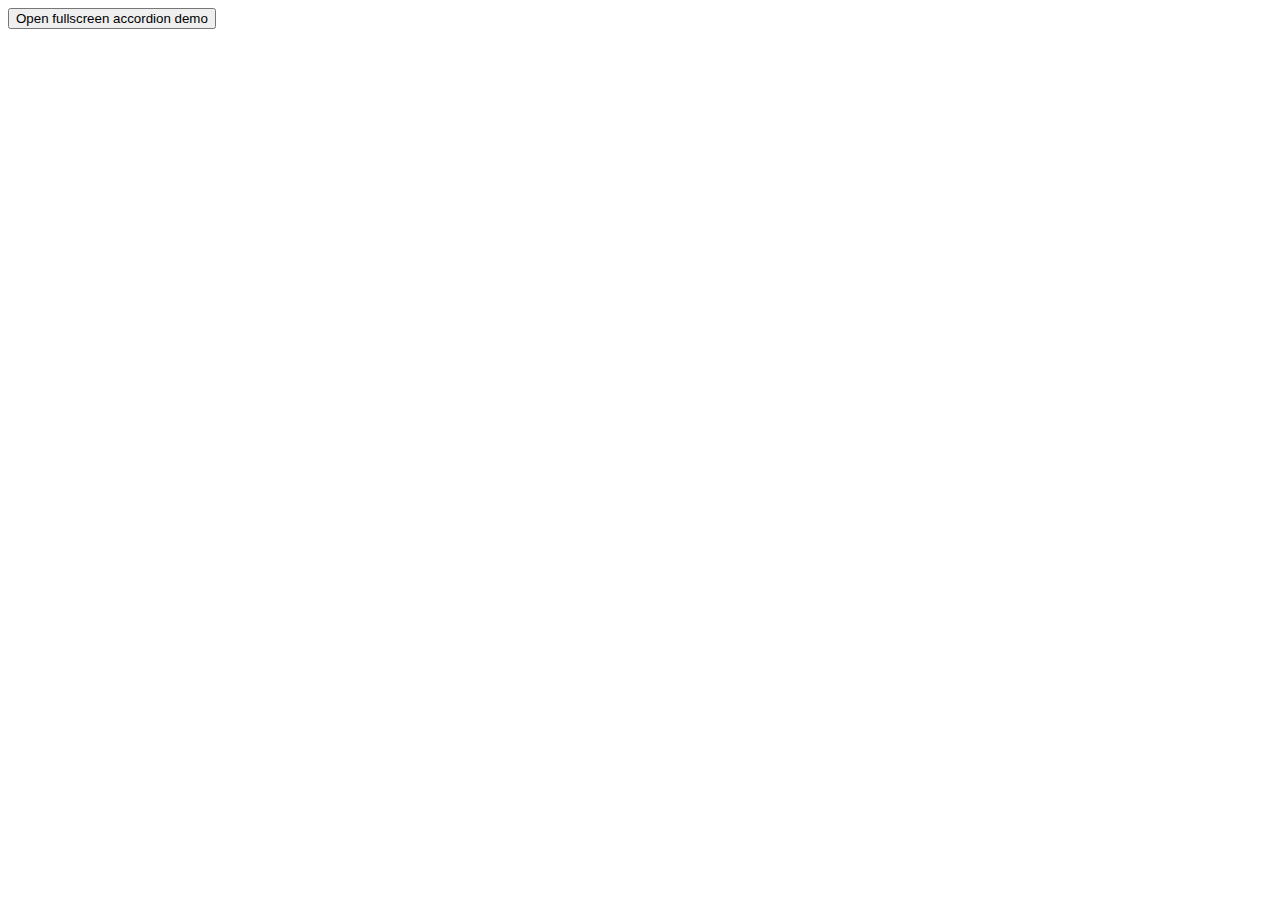
<file: Test/static/dhtmlxSuite_v50_std/samples/dhtmlxAccordion/01_init/04_fullscreen.html>
<!DOCTYPE html>
<html>
<head>
	<title>Fullscreen init</title>
	<meta http-equiv="Content-Type" content="text/html; charset=UTF-8"/>
	<meta http-equiv="X-UA-Compatible" content="IE=edge"/>
	<!--
	add the following style
	<style>
		html, body {
			width: 100%;
			height: 100%;
			margin: 0px;
			padding: 0px;
			overflow: hidden;
		}
	</style>
	-->
	<script>
		// init accordion
		// var myAcc = new dhtmlXAccordion(document.body);
		function openAcc() {
			window.open("inc/acc_fullscreen_demo.html");
		}
	</script>
</head>
<body>
	<input type="button" onclick="openAcc();" value="Open fullscreen accordion demo">
</body>
</html>
</file>
